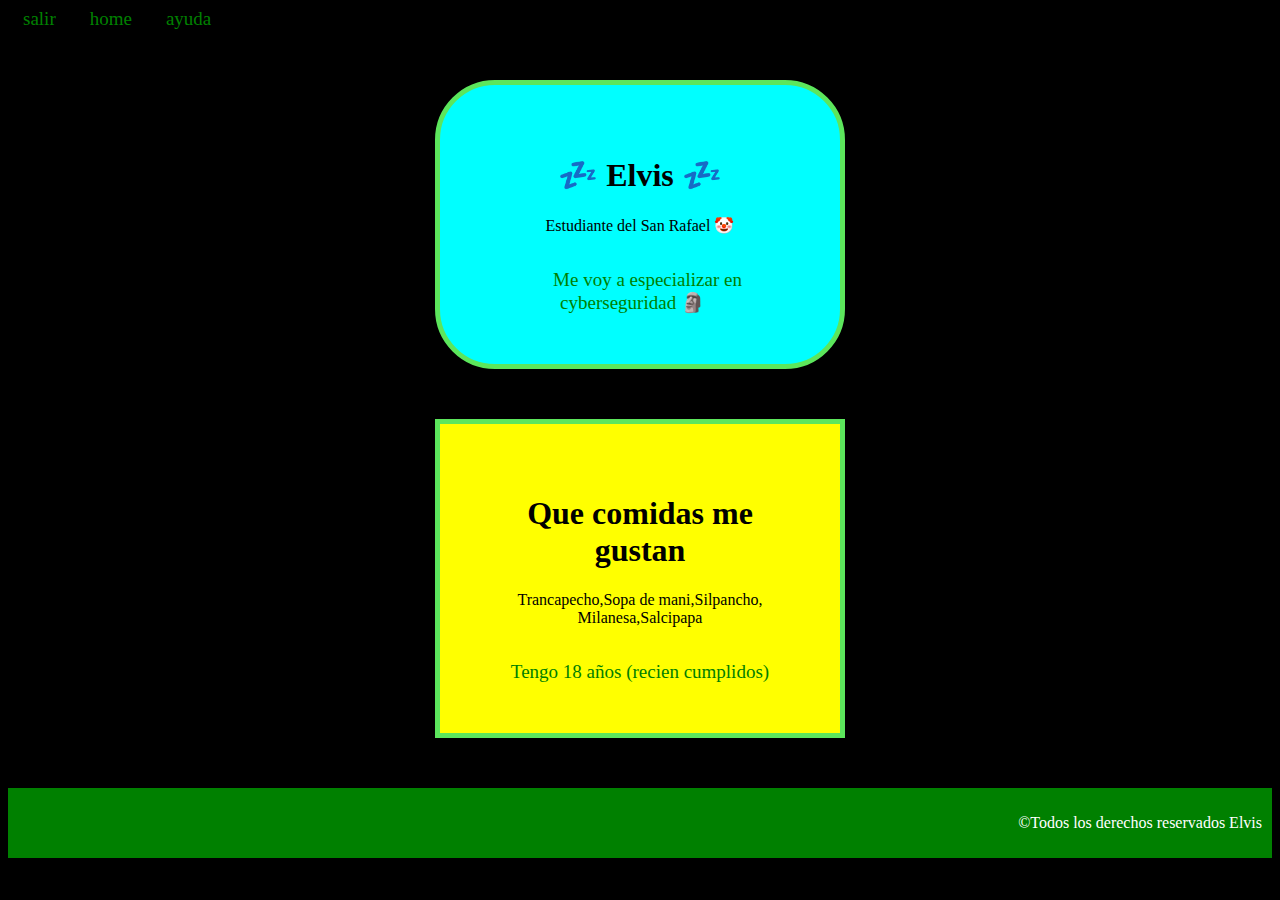
<file: index.html>
<!DOCTYPE html>
<html>
    <head>
        <meta http-equiv="content-type" content="text/html; charset=utf-8" />
        <link rel="stylesheet" href="act2.css">
        <title>MI NOMBRE</title>
    </head>
    <body class="body">
        <nav class="achu">
         <a href="#">salir</a>
         <a href="#">home</a>
         <a href="#">ayuda</a>
        </navr>
       <div class="chester">
           <h1> 💤 Elvis 💤</h1>
           <p>Estudiante del San Rafael 🤡</p><br />
           <a>Me voy a especializar en cyberseguridad 🗿</a>
           
       </div> 
       <div class="comida">
           <h1> Que comidas me gustan</h1>
           <p>Trancapecho,Sopa de mani,Silpancho, Milanesa,Salcipapa</p><br />
           <a> Tengo 18 años (recien cumplidos)</a><br />
         
       </div> 
       <footer class="foter">
           <p>©Todos los derechos reservados Elvis</p>
           
       </footer>
    </body>
</html>
</file>
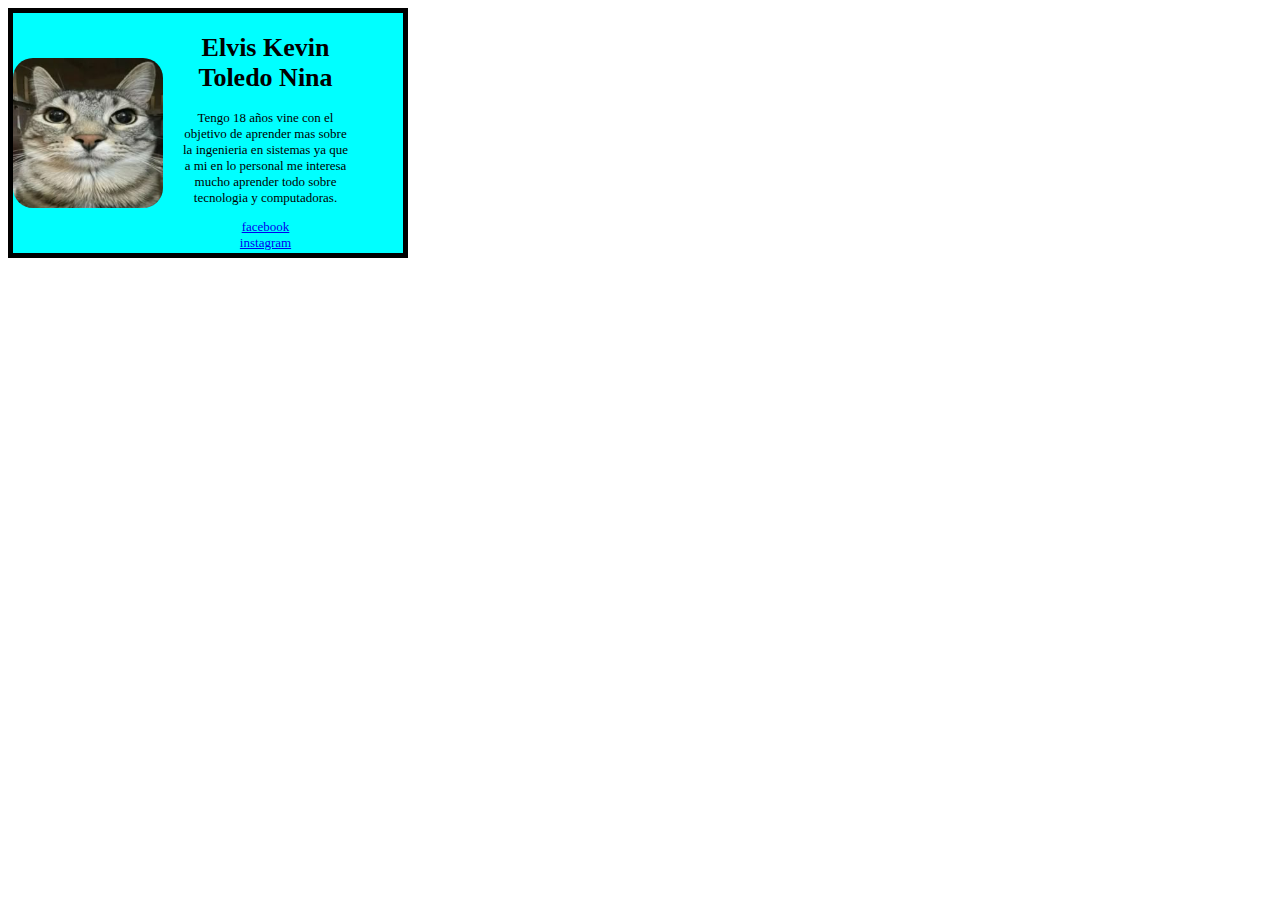
<file: porta/index.html>
<!DOCTYPE html>
<html lang="en">
<head>
  <meta charset="UTF-8">
  <meta name="viewport" content="width=device-width, initial-scale=1.0">
  <title>Portafolio Elvis</title>
  <link rel="stylesheet" href="stilo.css">
</head>
<body>
  <div class="ches">
        <div class="pres">
          <img class="cat" src="gato.jpg">
          <div class="tex">
            <h1>Elvis Kevin <br> Toledo Nina</h1>
            <p>Tengo 18 años vine con el <br> objetivo de aprender mas sobre <br> la ingenieria en sistemas ya que <br>a mi en lo personal me interesa <br> mucho aprender todo sobre <br>tecnologia y computadoras.</p>
            <a href="#">facebook</a><br>
            <a href="#">instagram</a>
          </div>
        </div>   
  </div>
</body>
</html>
</file>
<file: act2.css>
.body {
    background-color: black;
    font-family: Consolas;
}
.chester {
    background-color: aqua;
    width: 300px;
    padding: 50px;
    margin: 50px auto;
    border: 5px solid #5CE65C;
    border-radius: 60px;
    text-align: center;
}
.comida {
    background-color: yellow;
    width: 300px;
    padding: 50px;
    margin: 50px auto;
    border: 5px solid #5CE65C;
    text-align: center;
}
.foter {
    background-color: green;
    text-align: right;
    color: white;
    padding: 10px;
    width: auto;
}
.achu a {
    text-decoration: none;
    padding: 8px 15px;
    border-radius: 5px;
    color: green;
    transition: 0.3s;
    font-size: 19px;
}
.achu a:hover {
    background-color: #5CE65C;
    color: red;
}
</file>
<file: porta/stilo.css>
.ches{
    display: flex;
    gap: 20px;
    background-color: aqua;
    border: 5px solid black;
    width: 390px;
    height: 240px;
}
.pres{
    display: flex;
    gap: 20px;
    align-items: center;
}
.tex{
    text-align: center;
    font-size: 13px;    
}
.cat {
    border-radius: 20px;
    width: 150px;
    height: 150px;
}
</file>
